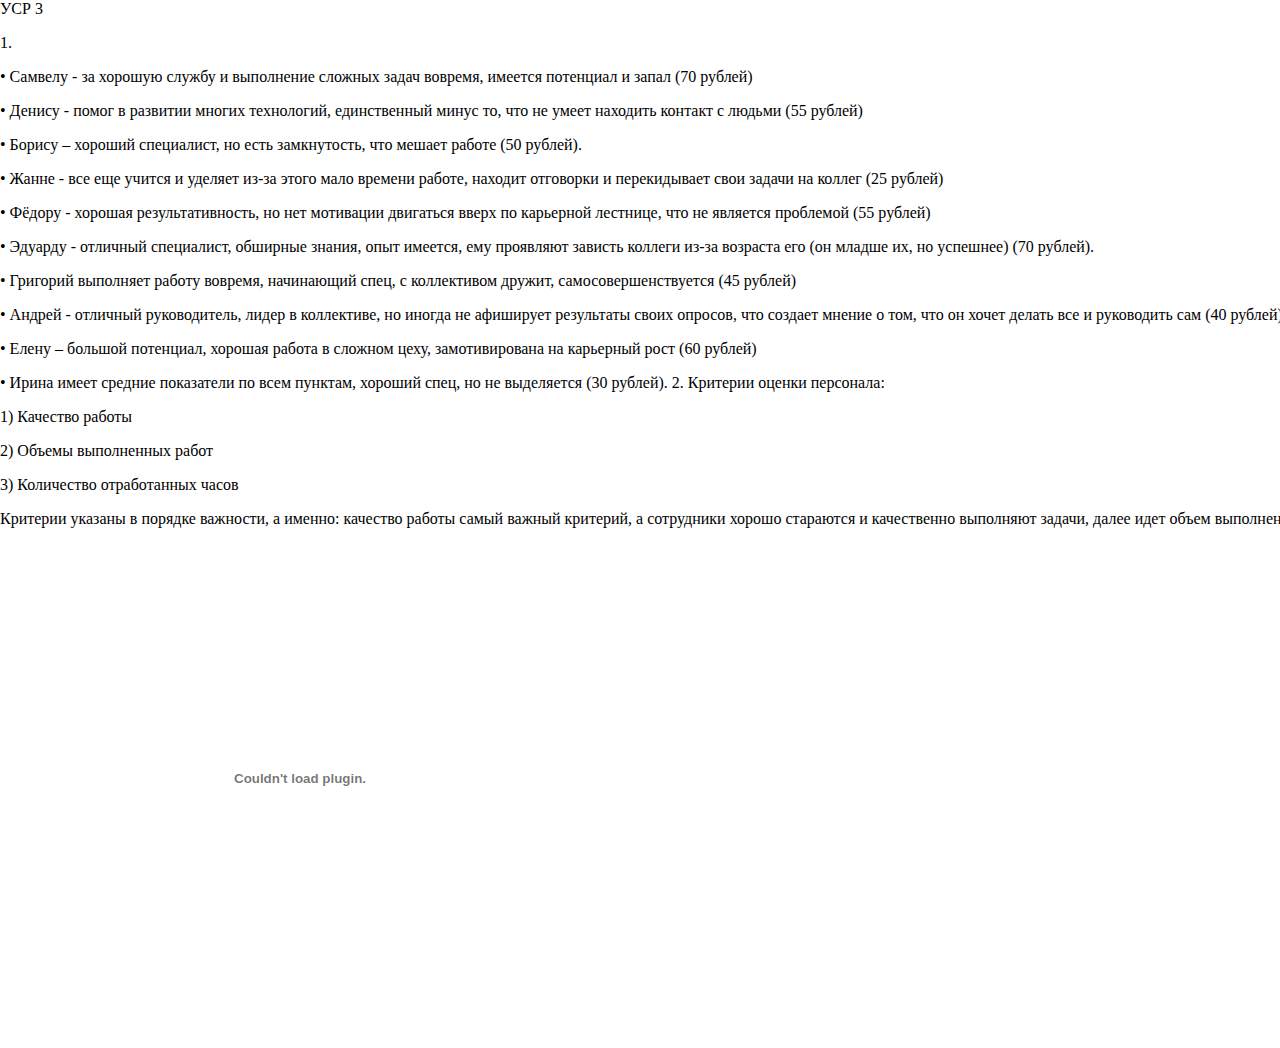
<file: index.html>
<!DOCTYPE html>
  <html lang="en">
    <head>
        <meta charset="UTF-8">
        <meta name="viewport" content="width=device-width, initial-scale=1.0">
        <meta http-equiv="X-UA-Compatible" content="ie=edge">
        <title>My-cv</title>
        <link rel="stylesheet" type="text/css" href="style1.css">
        <link rel="preconnect" href="https://fonts.gstatic.com">
        <link href="https://fonts.googleapis.com/css2?family=Open+Sans:wght@400;700&display=swap" rel="stylesheet">
    </head>
    <body style="margin: 0px;">
      УСР 3
        <p>1.  

<p>• Самвелу - за хорошую службу и выполнение сложных задач вовремя, имеется потенциал и запал (70 рублей)  

<p>• Денису - помог в развитии многих технологий, единственный минус то, что не умеет находить контакт с людьми (55 рублей)  

<p>• Борису – хороший специалист, но есть замкнутость, что мешает работе (50 рублей).  

<p>• Жанне - все еще учится и уделяет из-за этого мало времени работе, находит отговорки и перекидывает свои задачи на коллег (25 рублей)  

<p>• Фёдору - хорошая результативность, но нет мотивации двигаться вверх по карьерной лестнице, что не является проблемой (55 рублей)  

<p>• Эдуарду - отличный специалист, обширные знания, опыт имеется, ему проявляют зависть коллеги из-за возраста его (он младше их, но успешнее) (70 рублей).  

<p>• Григорий выполняет работу вовремя, начинающий спец, с коллективом дружит, самосовершенствуется (45 рублей)  

<p>• Андрей - отличный руководитель, лидер в коллективе, но иногда не афиширует результаты своих опросов, что создает мнение о том, что он хочет делать все и руководить сам (40 рублей)  

<p>• Елену – большой потенциал, хорошая работа в сложном цеху, замотивирована на карьерный рост (60 рублей)  

<p>• Ирина имеет средние показатели по всем пунктам, хороший спец, но не выделяется (30 рублей). 2. Критерии оценки персонала:  

<p>1) Качество работы  

<p>2) Объемы выполненных работ  

<p>3) Количество отработанных часов  

<p>Критерии указаны в порядке важности, а именно: качество работы самый важный критерий, а сотрудники хорошо стараются и качественно выполняют задачи, далее идет объем выполненных работ. 
  <embed src="УСР4 (1) (1).pdf" width=600px height=500px />
    </body>
</html>
</file>
<file: style1.css>
.block1{
  display: flex;
}
.block1-1-2{
  position: relative;
  display: flex;
  flex-direction: row;
}
.block1-1-2-3{
  position: relative;
  display: flex;
  flex-direction: column-reverse;
}
.block1-1{
  position: relative;
  width: 755px;
  height: 1000px;
  margin: 0px;
  background: linear-gradient(180deg, #FD7B5B 0%, #A92200 100%);
  mix-blend-mode: normal;
  box-shadow: 0px 4px 4px rgba(0, 0, 0, 0.25);
}

.block1-2{
  position: relative;
  width: 685px;
  height: 1032px;
  margin: 0px;
  background: #000000;

}
.block1-3{
  position: absolute;
  width: 1440px;
  height: 300px;
  top:1200px;
  background: #F9F7F0;
}
.block2{
  position: relative;
  width: 1440px;
}
.block2-1{
  position: absolute;
  width: 1440px;
  height: 400px;
  top:468px;
  align-items: center;
  background: #F3F6F9;
  z-index: 10;
}
.block2-2-3{
  position: relative;
  display: flex;
  flex-direction: row;
  top:1000px;
}
.block2-2{
  position: relative;
  width: 685px;
  height: 1300px;
  top:1px;
  margin: 0px;

}
.block2-3{
  position: relative;
  width: 755px;
  height: 1250px;
  top:1px;
  margin: 0px;
  background: linear-gradient(180deg, #FFDB8B 0%, #FDB15B 100%);
}
.block3{
  position: absolute;
  width: 1440px;
  height: 200px;
  top:3283px;
  background: #2C2B2B;
}
.FE{
  position: absolute;
  width: 898px;
  height: 210px;
  right:70px;
  font-family: Open Sans;
  font-style: normal;
  font-weight: bold;
  font-size: 96px;
  line-height: 112px;
  color: rgba(255,255,255,0.5);

}
.name{
  position: absolute;
  width: 561px;
  height: 240px;
  top:270px;
  left:150px;
  font-family: Open Sans;
  font-style: normal;
  font-weight: bold;
  font-size: 100px;
  line-height: 122px;
  color: #FFF9F9;

}
.rec1{
  position: absolute;
  width: 80px;
  height: 587px;
  left:475px;
  top:445px;
  background: linear-gradient(180deg, #FFDB8B 0%, #FDB15B 100%);
  z-index: 10;
}
html{
  width: 1440px;
}
.rec2{
  position: absolute;
  width: 46px;
  height: 500px;
  left:1290px;
  top: 33px;
  background: linear-gradient(180deg, #FFDB8B 0%, #FDB15B 100%);
  z-index: 10;
}
li{
  list-style-type: none;
}
.rw{
  position: absolute;
  width: 716px;
  height: 162px;
  top:50px;
  left:80px;
  background: #FFFFFF;
}

.numbers{
  position: absolute;
  width: 716px;
  height: 116px;
  left: 100px;
  font-family: Open Sans;
  font-style: normal;
  font-weight: bold;
  font-size: 64px;
  word-spacing:140px;
  line-height: 75px;
  color: #F56845;


}
.projects1{
  position: relative;
  width: 493px;
  height: 21px;
  top:80px;
  left:93px;
  font-family: Open Sans;
  font-style: normal;
  font-weight: bold;
  font-size: 12px;
  line-height: 14px;
  color: #A5A5A5;
}
.projects2{
  position: relative;
  width: 493px;
  height: 21px;
  top:60px;
  left:320px;
  font-family: Open Sans;
  font-style: normal;
  font-weight: bold;
  font-size: 12px;
  line-height: 14px;
  color: #A5A5A5;
}
.projects3{
  position: relative;
  width: 493px;
  height: 21px;
  top:40px;
  left:510px;
  font-family: Open Sans;
  font-style: normal;
  font-weight: bold;
  font-size: 12px;
  line-height: 14px;
  color: #A5A5A5;
}

.blockskills1{
  position: absolute;
  width: 422px;
  height: 206px;
  top:50px;
  left: 850px;
  font-family: Open Sans;
  font-style: normal;
  font-weight: bold;
  font-size: 12px;
  line-height: 14px;
  letter-spacing: 0.2em;
  color: #BABABA;
}
.blockskills2{
  position: absolute;
  width: 422px;
  height: 206px;
  top:60px;
  left: 850px;
  font-family: Open Sans;
  font-style: normal;
  font-weight: bold;
  font-size: 40px;
  line-height: 47px;
  color: #000000;
  z-index: 10;
}
.blockskills3{

  position: absolute;
  width: 304px;
  height: 76px;
  top:180px;
  left: 900px;
  font-family: Open Sans;
  font-style: normal;
  font-weight: normal;
  font-size: 12px;
  line-height: 14px;
  color: #000000;
}
.rec3{
  position: absolute;
  width: 180px;
  height: 12px;
  top:140px;
  left: 850px;
  background: #F56845;
}
.blockskills4{
  position: absolute;
  width: 422px;
  height: 206px;
  left:200px;
  top:80px;
  font-family: Open Sans;
  font-style: normal;
  font-weight: bold;
  font-size: 12px;
  line-height: 14px;
  letter-spacing: 0.2em;
  color: #BABABA;
}
.blockskills5{
  position: absolute;
  width: 422px;
  height: 206px;
  top:100px;
  left:200px;
  font-family: Open Sans;
  font-style: normal;
  font-weight: bold;
  font-size: 40px;
  line-height: 47px;
  color: #000000;
  z-index: 10;
}
.blockskills6{
  position: absolute;
  width: 304px;
  height: 76px;
  top:250px;
  left:250px;
  font-family: Open Sans;
  font-style: normal;
  font-weight: normal;
  font-size: 12px;
  line-height: 14px;
  color: #000000;
}
.rec4{
  position: absolute;
  width: 230px;
  height: 12px;
  top: 225px;
  left:200px;
  background: #F56845;
}
.blockskills7{
  position: absolute;
  width: 396px;
  height: 104px;
  top:400px;
  left:200px;
  font-family: Open Sans;
  font-style: normal;
  font-weight: bold;
  font-size: 14px;
  line-height: 16px;
  color: #BABABA;
}

.blockskills8 {
  position: absolute;
  width: 396px;
  height: 104px;
  top:430px;
  left:190px;
  font-family: Open Sans;
  font-style: normal;
  font-weight: bold;
  font-size: 46px;
  line-height: 54px;
  color: #000000;
  z-index: 10;
}
.rec5{
  position: absolute;
  width: 230px;
  height: 12px;
  top: 468px;
  left:190px;
  background: #FFFFFF;
}
.contact{
  position: absolute;
  width: 373px;
  height: 73px;
  top: 488px;
  left:150px;
  font-family: Open Sans;
  font-style: normal;
  font-weight: normal;
  font-size: 16px;
  line-height: 19px;
  color: #646464;
}
.blockskills9{
  position: absolute;
  width: 396px;
  height: 104px;
  top:900px;
  left:200px;
  font-family: Open Sans;
  font-style: normal;
  font-weight: bold;
  font-size: 14px;
  line-height: 16px;
  color: #BABABA;
}

.blockskills10 {
  position: absolute;
  width: 396px;
  height: 104px;
  top:930px;
  left:190px;
  font-family: Open Sans;
  font-style: normal;
  font-weight: bold;
  font-size: 46px;
  line-height: 54px;
  color: #000000;
  z-index: 10;
}
.rec6{
  position: absolute;
  width: 230px;
  height: 12px;
  top: 968px;
  left:190px;
  background: #FFFFFF;
}
.contact2{
  position: absolute;
  width: 373px;
  height: 73px;
  top: 988px;
  left:200px;
  font-family: Open Sans;
  font-style: normal;
  font-weight: normal;
  font-size: 16px;
  line-height: 19px;
  color: #646464;
}
.ftext1{
  position: absolute;
  top:40px;
  left:200px;
  font-family: Open Sans;
  font-style: normal;
  font-weight: bold;
  font-size: 12px;
  line-height: 14px;
  letter-spacing: 0.2em;
  color: #BABABA;
}
.ftext2{
  position: absolute;
  top:60px;
  left:195px;
  font-family: Open Sans;
  font-style: normal;
  font-weight: bold;
  font-size: 46px;
  line-height: 54px;
  color: #FFFFFF;
}
.ftext3{
  position: absolute;
  top:120px;
  left:200px;
  font-family: Open Sans;
  font-style: normal;
  font-weight: normal;
  font-size: 12px;
  line-height: 14px;
  letter-spacing: 8px;
  color: #BABABA;
}
.soc{
  position: absolute;
  display: flex;
  flex-direction: column;
  position: absolute;
  top:822px;
  left:705px;
  width: 50px;
  height: 210px;
  background: #000000;
  z-index: 10;
}
.inst{
  width: 50px;
  height: 50px;
}
.telegramm{
width: 50px;
height: 50px;
}
.Vk{
width: 50px;
height: 50px;
}
.linkedin{
width: 50px;
height: 50px;
}
.soc2{
  position: absolute;
  display: flex;
  flex-direction: column;
  position: absolute;
  top:830.5px;
  left:-450px;
  width: 50px;
  height: 210px;
  background: #000000;
}
a {
  text-decoration: none;
  color: #FFFFFF;
}
</file>
